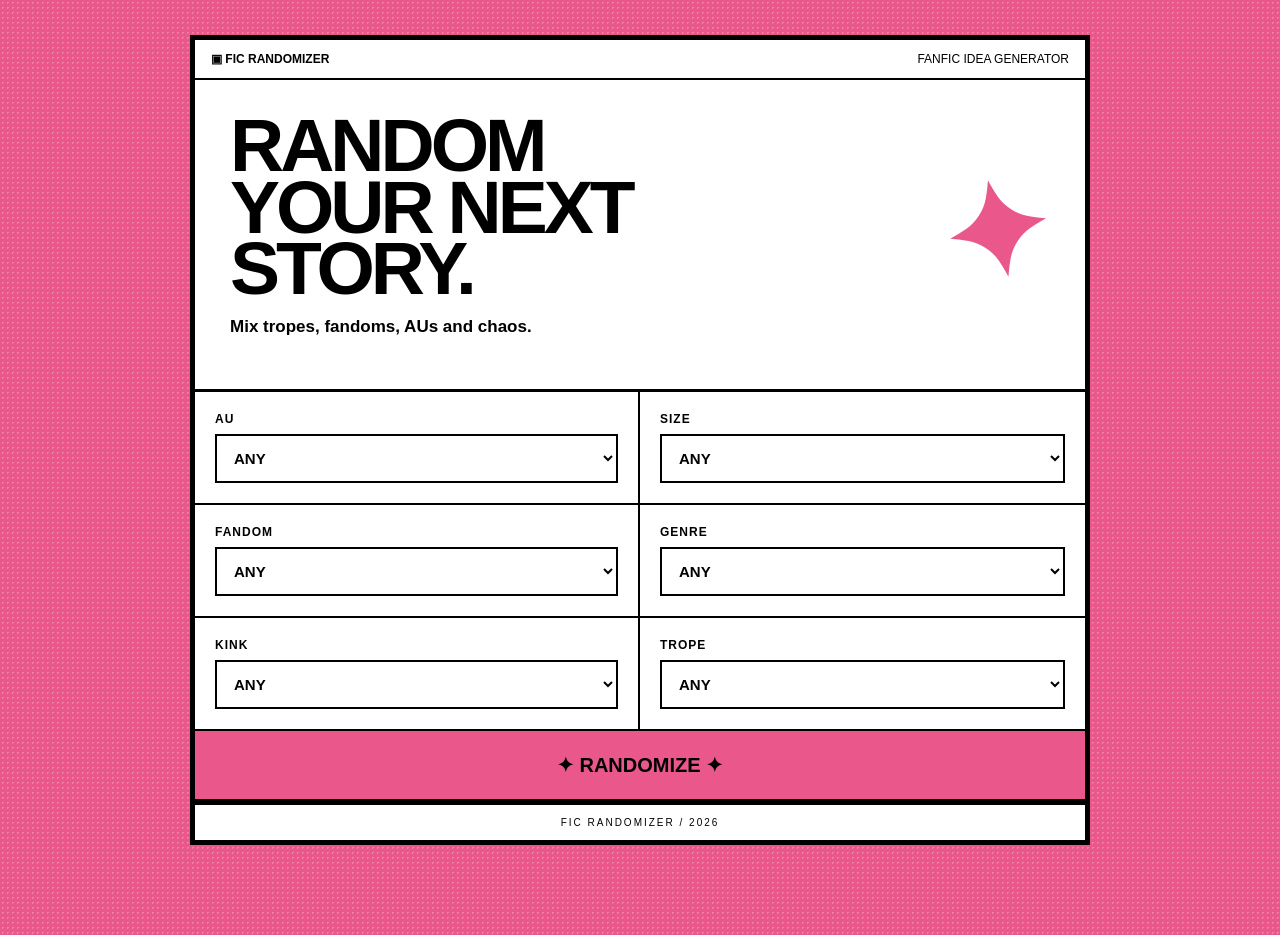
<file: web/index.html>
<!DOCTYPE html>
<html lang="en">
<head>
    <meta charset="UTF-8">

    <meta
        name="viewport"
        content="width=device-width, initial-scale=1.0"
    >

    <title>Fic Randomizer</title>

    <link rel="stylesheet" href="style.css">

    <script src="https://telegram.org/js/telegram-web-app.js"></script>
</head>

<body>

    <main class="app">

        <header class="top-bar">
            <div class="logo">
                ▣ FIC RANDOMIZER
            </div>

            <div class="version">
                FANFIC IDEA GENERATOR
            </div>
        </header>


        <section class="intro">

            <div>
                <h1>
                    RANDOM<br>
                    YOUR NEXT<br>
                    STORY.
                </h1>

                <p>
                    Mix tropes, fandoms, AUs and chaos.
                </p>
            </div>

            <div class="pink-symbol">
                ✦
            </div>

        </section>


        <section class="generator">

            <div class="field">
                <label>AU</label>

                <select id="au">
                    <option value="random">ANY</option>
                    <option>College AU</option>
                    <option>Coffee Shop AU</option>
                    <option>Fantasy AU</option>
                    <option>Apocalypse AU</option>
                    <option>Royalty AU</option>
                    <option>Neighbors AU</option>
                </select>
            </div>


            <div class="field">
                <label>SIZE</label>

                <select id="size">
                    <option value="random">ANY</option>
                    <option>Mini</option>
                    <option>Midi</option>
                    <option>Maxi</option>
                </select>
            </div>


            <div class="field">
                <label>FANDOM</label>

                <select id="fandom">
                    <option value="random">ANY</option>
                    <option>Detroit: Become Human</option>
                    <option>Fallout: New Vegas</option>
                    <option>Batman</option>
                    <option>Marvel</option>
                    <option>Harry Potter</option>
                    <option>Star Wars</option>
                    <option>Original</option>
                </select>
            </div>


            <div class="field">
                <label>GENRE</label>

                <select id="genre">
                    <option value="random">ANY</option>
                    <option>Romance</option>
                    <option>Fluff</option>
                    <option>Angst</option>
                    <option>Comedy</option>
                    <option>Drama</option>
                    <option>Horror</option>
                    <option>Mystery</option>
                </select>
            </div>


            <div class="field">
                <label>KINK</label>

                <select id="kink">
                    <option value="random">ANY</option>
                    <option>Praise</option>
                    <option>Jealousy</option>
                    <option>Teasing</option>
                    <option>Possessiveness</option>
                    <option>Power Play</option>
                </select>
            </div>


            <div class="field">
                <label>TROPE</label>

                <select id="trope">
                    <option value="random">ANY</option>
                    <option>Enemies to Lovers</option>
                    <option>Friends to Lovers</option>
                    <option>Strangers to Lovers</option>
                    <option>Fake Dating</option>
                    <option>Only One Bed</option>
                    <option>Forced Proximity</option>
                    <option>Slow Burn</option>
                    <option>Mutual Pining</option>
                </select>
            </div>

        </section>


        <button id="randomize">
            ✦ RANDOMIZE ✦
        </button>


        <section id="result" class="result hidden">

            <div class="result-header">
                YOUR NEXT FIC
            </div>

            <div id="result-content"></div>

            <button id="again">
                ↻ ANOTHER IDEA
            </button>

        </section>


        <footer>
            FIC RANDOMIZER / 2026
        </footer>

    </main>


    <script src="app.js"></script>

</body>
</html>
</file>
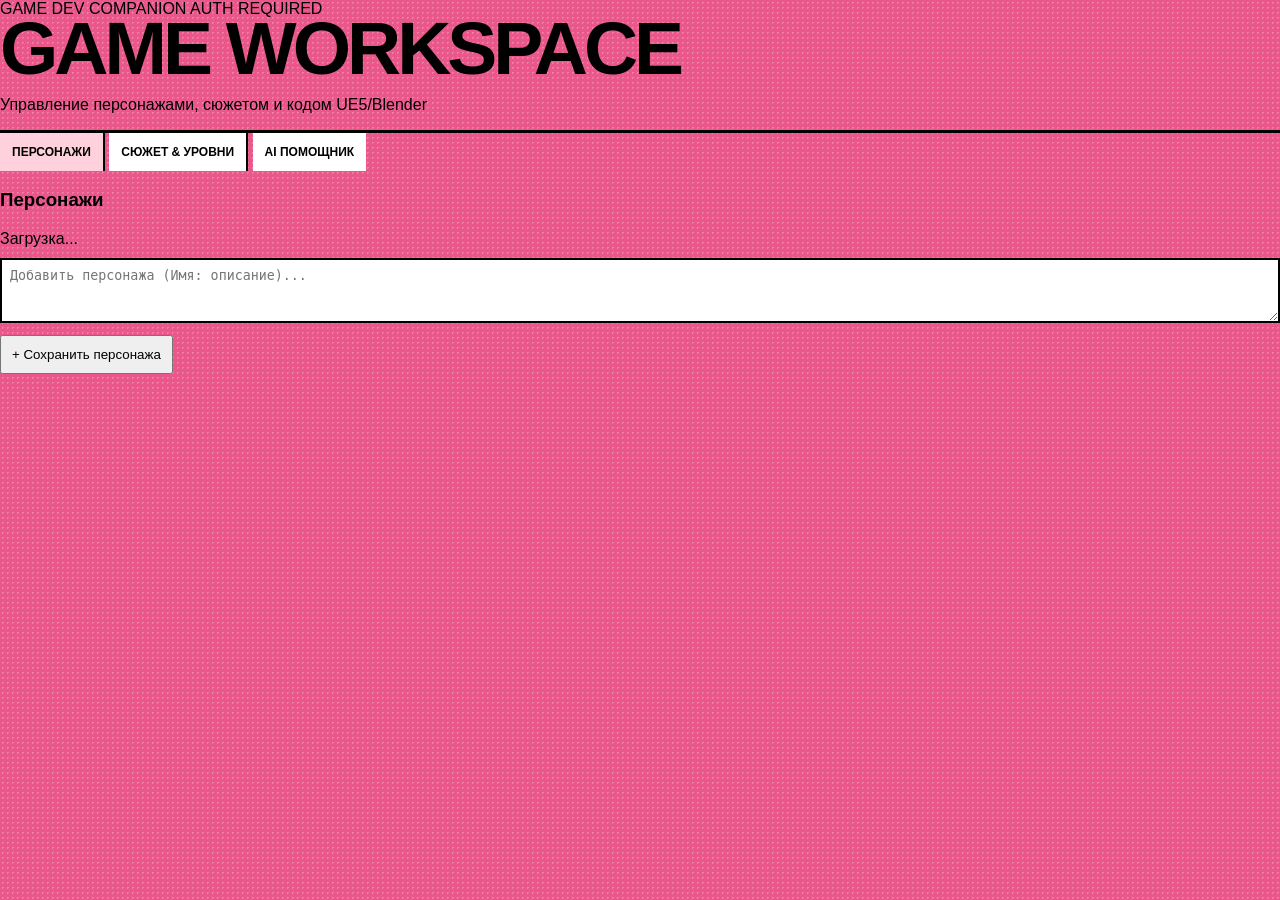
<file: web/game.html>
<!DOCTYPE html>
<html lang="ru">
<head>
    <meta charset="UTF-8">
    <meta name="viewport" content="width=device-width, initial-scale=1.0">
    <title>Game Dev Assistant</title>
    <link rel="stylesheet" href="style.css">
    <script src="https://telegram.org/js/telegram-web-app.js"></script>
</head>
<body>
    <div class="magazine-container">
        <div class="header-bar">
            <span>GAME DEV COMPANION</span>
            <span id="user-status">AUTH REQUIRED</span>
        </div>

        <div class="hero-section">
            <h1 class="hero-title">GAME WORKSPACE</h1>
            <p class="hero-subtitle">Управление персонажами, сюжетом и кодом UE5/Blender</p>
        </div>

        <!-- Навигация -->
        <div class="controls-section" style="flex-direction: row; border-top: 3px solid #000;">
            <button class="tab-btn active" onclick="openTab('characters')">Персонажи</button>
            <button class="tab-btn" onclick="openTab('plot')">Сюжет & Уровни</button>
            <button class="tab-btn" onclick="openTab('ai')">AI Помощник</button>
        </div>

        <!-- Вкладка Персонажи -->
        <div id="tab-characters" class="tab-content result-card">
            <h3>Персонажи</h3>
            <div id="characters-list">Загрузка...</div>
            <textarea id="new-char-input" placeholder="Добавить персонажа (Имя: описание)..." rows="3" style="width:100%; border:2px solid #000; padding:8px; margin-top:10px;"></textarea>
            <button class="generate-btn" style="margin-top:8px; padding:10px;" onclick="saveCharacter()">+ Сохранить персонажа</button>
        </div>

        <!-- Вкладка Сюжет -->
        <div id="tab-plot" class="tab-content result-card hidden">
            <h3>Текущий сюжет и прогресс</h3>
            <textarea id="plot-text" rows="6" style="width:100%; border:2px solid #000; padding:8px;" placeholder="Опишите текущую логику уровня, сюжет и задачи..."></textarea>
            <button class="generate-btn" style="margin-top:8px; padding:10px;" onclick="savePlot()">Обновить сюжет</button>
        </div>

        <!-- Вкладка AI Помощник -->
        <div id="tab-ai" class="tab-content result-card hidden">
            <h3>Задать вопрос AI (по сюжету или коду)</h3>
            <div id="chat-history" style="max-height: 200px; overflow-y: auto; border: 2px solid #000; padding: 10px; background: #fff; margin-bottom: 10px;"></div>
            <textarea id="ai-prompt" rows="3" style="width:100%; border:2px solid #000; padding:8px;" placeholder="Спроси про код UE5, C++, Blueprints или развивай сюжет..."></textarea>
            <button class="generate-btn" style="margin-top:8px; padding:10px;" onclick="sendToAI()">Отправить в AI</button>
        </div>
    </div>

    <script src="game.js"></script>
</body>
</html>
</file>
<file: web/style.css>
* {
    box-sizing: border-box;
}

body {
    background-color: #ffd1dc; /* Нежно-розовый цвет */
    margin: 0;
    padding: 0;
    min-height: 100vh;

    background:
        radial-gradient(
            circle,
            rgba(255,255,255,0.25) 1px,
            transparent 1px
        ),
        #e9578b;

    background-size: 5px 5px;

    font-family:
        Arial Narrow,
        Arial,
        Helvetica,
        sans-serif;

    color: #000;
}


.app {
    width: min(900px, 92vw);

    margin: 35px auto;

    background: #fff;

    border: 5px solid #000;

    min-height: 700px;
}


/* TOP BAR */

.top-bar {
    display: flex;

    justify-content: space-between;

    padding: 12px 16px;

    border-bottom: 2px solid #000;

    font-size: 12px;

    font-weight: bold;

    text-transform: uppercase;
}

.version {
    font-weight: normal;
}


/* INTRO */

.intro {
    display: flex;

    justify-content: space-between;

    align-items: center;

    min-height: 220px;

    padding: 35px;

    border-bottom: 3px solid #000;
}

h1 {
    margin: 0;

    font-size: clamp(42px, 7vw, 75px);

    line-height: 0.82;

    letter-spacing: -4px;
}

.intro p {
    font-size: 17px;

    font-weight: bold;

    max-width: 400px;
}

.pink-symbol {
    font-size: 130px;

    font-weight: bold;

    color: #e9578b;

    transform: rotate(-12deg);
}


/* GENERATOR */

.generator {
    display: grid;

    grid-template-columns: repeat(2, 1fr);
}

.field {
    padding: 20px;

    border-bottom: 2px solid #000;

    border-right: 2px solid #000;
}

.field:nth-child(even) {
    border-right: none;
}

.field label {
    display: block;

    font-size: 12px;

    font-weight: bold;

    margin-bottom: 8px;

    letter-spacing: 1px;
}

select {
    width: 100%;

    padding: 13px;

    border: 2px solid #000;

    background: #fff;

    color: #000;

    font-size: 15px;

    font-weight: bold;

    border-radius: 0;
}


/* RANDOM BUTTON */

#randomize {
    width: 100%;

    padding: 22px;

    border: none;

    border-bottom: 4px solid #000;

    background: #e9578b;

    color: #000;

    font-size: 20px;

    font-weight: 900;

    cursor: pointer;
}

#randomize:hover {
    background: #000;

    color: #fff;
}


/* RESULT */

.result {
    margin: 25px;

    border: 4px solid #000;
}

.result-header {
    padding: 12px 15px;

    background: #000;

    color: #fff;

    font-weight: bold;

    letter-spacing: 2px;
}

.result-item {
    padding: 15px;

    border-bottom: 1px solid #000;
}

.result-label {
    display: block;

    font-size: 10px;

    font-weight: bold;

    letter-spacing: 1px;

    margin-bottom: 3px;
}

.result-value {
    font-size: 20px;

    font-weight: bold;
}

#again {
    width: 100%;

    padding: 16px;

    border: none;

    background: #fff;

    font-size: 15px;

    font-weight: bold;

    cursor: pointer;
}

#again:hover {
    background: #e9578b;
}


/* FOOTER */

footer {
    padding: 12px;

    border-top: 2px solid #000;

    font-size: 10px;

    text-align: center;

    letter-spacing: 2px;
}


/* HIDDEN */

.hidden {
    display: none;
}


/* MOBILE */

@media (max-width: 600px) {

    .app {
        width: 96vw;

        margin: 10px auto;

        border-width: 3px;
    }

    .intro {
        padding: 25px;

        min-height: 180px;
    }

    h1 {
        font-size: 45px;

        letter-spacing: -2px;
    }

    .pink-symbol {
        font-size: 70px;
    }

    .generator {
        grid-template-columns: 1fr;
    }

    .field,
    .field:nth-child(even) {
        border-right: none;
    }

}

.tab-btn {
    flex: 1;
    padding: 12px;
    background: #fff;
    border: none;
    border-right: 2px solid #000;
    font-weight: bold;
    cursor: pointer;
    text-transform: uppercase;
    font-size: 12px;
}

.tab-btn:last-child {
    border-right: none;
}

.tab-btn.active {
    background: #ffd1dc;
}
</file>
